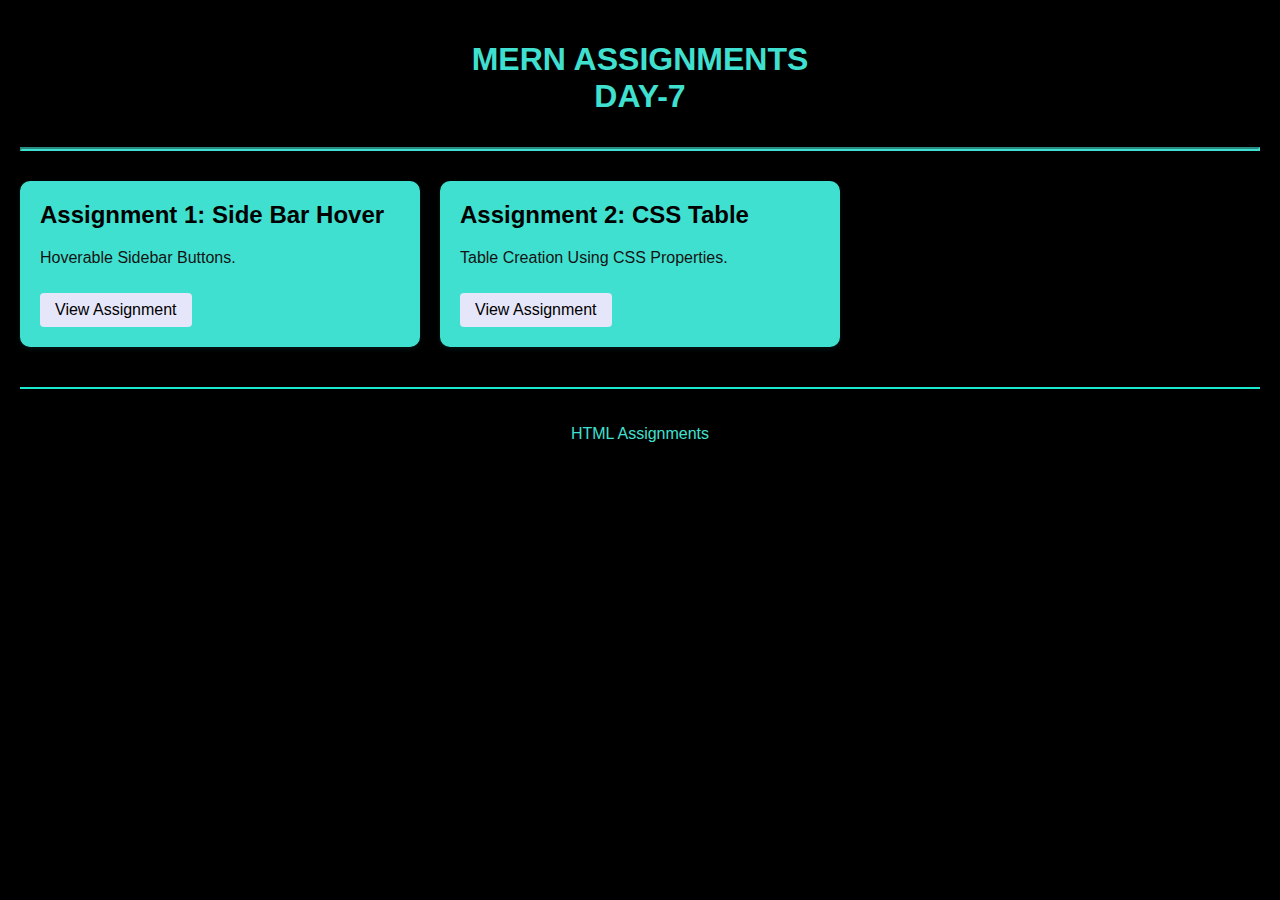
<file: index.html>
<!DOCTYPE html>
<html>
<head>
    <title>DAY 7 ASSIGNMENTS</title>
    <style>
        body {
            font-family:'Franklin Gothic Medium', 'Arial Narrow', Arial, sans-serif;
            margin: 0;
            padding: 20px;
            background-color: black;
        }
        h1 {
            color: turquoise;
            text-align: center;
            padding-bottom: 10px;
        }

        hr{
            border-color: turquoise;
            border-width: 2px;
        }

        .container {
            display: grid;
            grid-template-columns: repeat(auto-fill, minmax(300px, 1fr));
            gap: 20px;
            margin-top: 30px;
        }
        .assignment-card {
            background-color: turquoise;
            opacity: 100%;
            border-radius: 10px;
            padding: 20px;
            box-shadow: 0 2px 5px rgba(8, 232, 213, 0.1);
            transition: transform 0.3s ease;
        }
        .assignment-card:hover {
            transform: translateY(-5px);
            box-shadow: 0 5px 15px rgba(152, 14, 14, 0.2);
        }
        .assignment-card h2 {
            color: black;
            margin-top: 0;
        }
        .assignment-card p {
            color: rgb(20, 19, 19);
        }
        .assignment-card a {
            display: inline-block;
            margin-top: 10px;
            padding: 8px 15px;
            background-color: lavender;
            color: rgb(0, 0, 0);
            text-decoration: none;
            border-radius: 4px;
        }
        .assignment-card a:hover {
            background-color: rgb(11, 230, 238);
        }
        footer {
            margin-top: 40px;
            text-align: center;
            color: turquoise;
            padding: 20px;
            border-top: 2px solid #18eacb;
        }
    </style>
</head>

<body>
    <h1> MERN ASSIGNMENTS <br>
    DAY-7 </h1>
    <hr> 

    <div class="container">
        
        <div class="assignment-card">
            <h2>Assignment 1: Side Bar Hover</h2>
            <p>Hoverable Sidebar Buttons.</p>
            <a href="hover.html">View Assignment</a>
        </div>
        
        <div class="assignment-card">
            <h2>Assignment 2: CSS Table</h2>
            <p>Table Creation Using CSS Properties.</p>
            <a href="table.html">View Assignment</a>
        </div>

        

    </div>
    
    <footer>
        <p>HTML Assignments  </p>
    </footer>
</body>
</html>
</file>
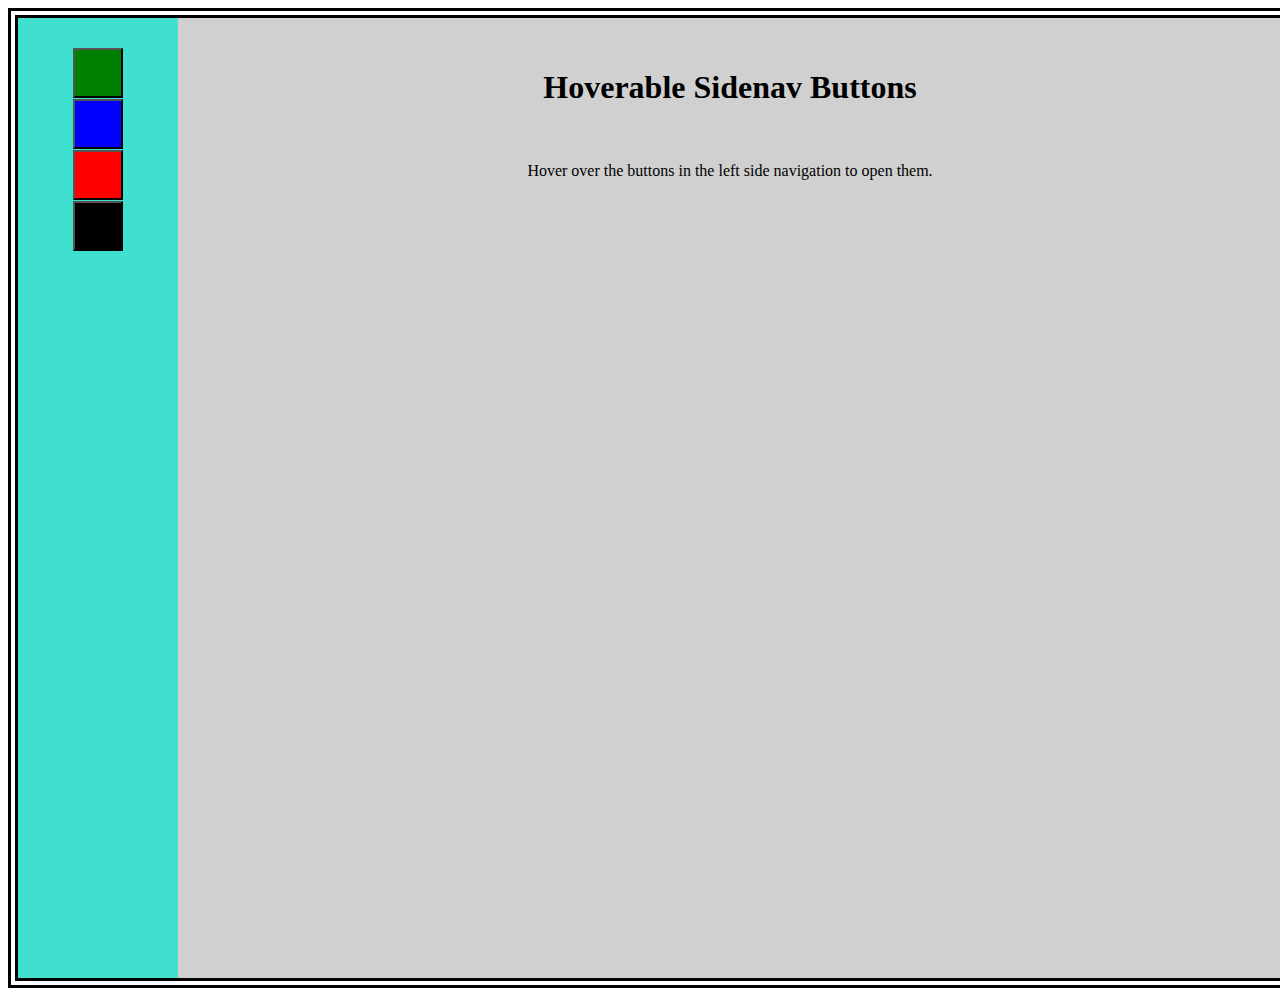
<file: hover.html>
<!DOCTYPE html>
<html lang="en">
<head>
   <meta charset="UTF-8">
   <meta name="viewport" content="width=device-width, initial-scale=1.0">
   <title>Hover Buttons</title>
   <link rel="stylesheet" href="hover.css">
</head>
<body>
   <center>
<div class="wrapper">
   <aside  class="side">
      <button class="but1"></button><br>
      <button class="but2"></button><br>
      <button class="but3"></button><br>
      <button class="but4"></button><br>
   </aside>

   <div class="main">
      <h1>Hoverable Sidenav Buttons</h1><br>
      <p>Hover over the buttons in the left side navigation to open them. </p>
   </div>
</center>
</div>
</body>
</html>
</file>
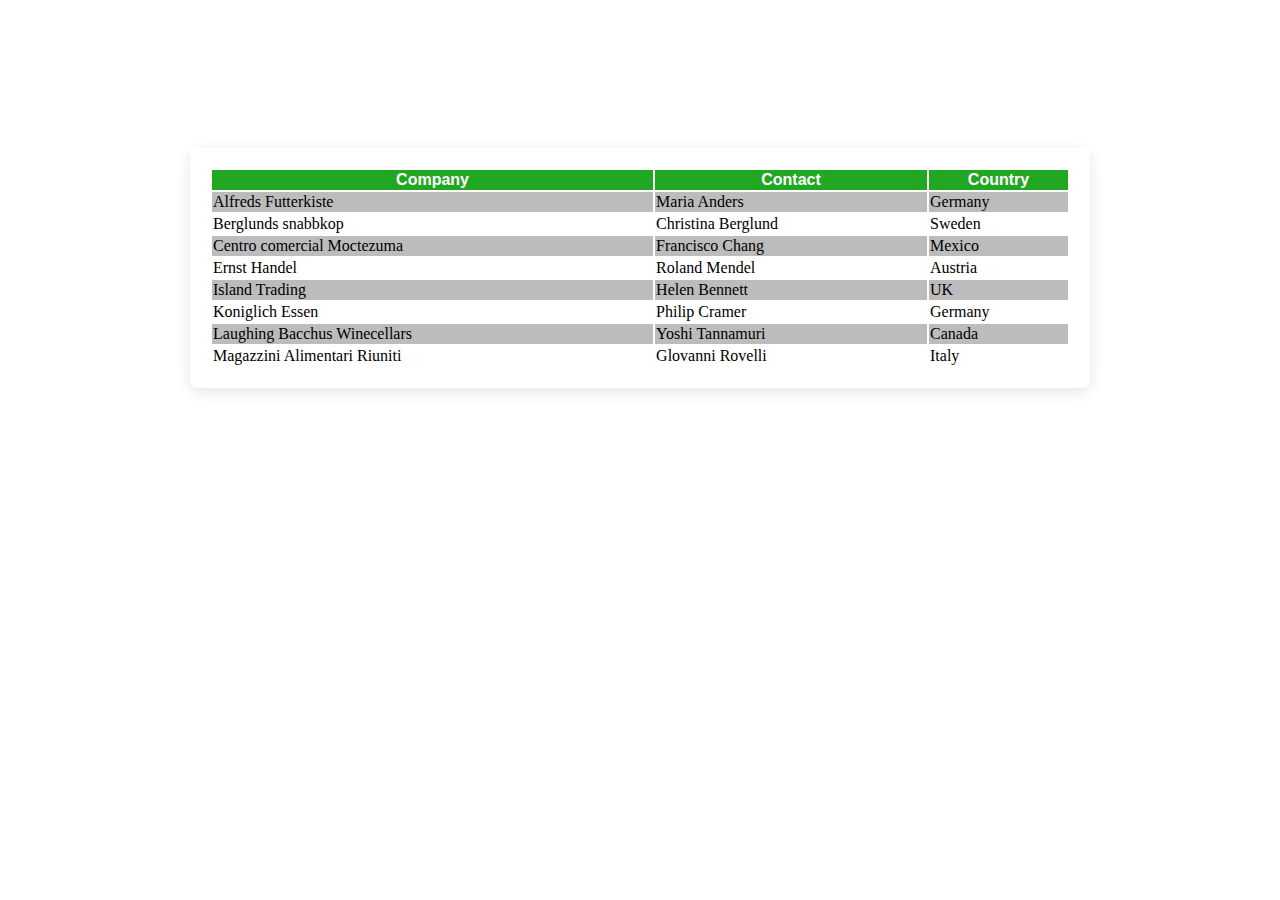
<file: table.html>
<!DOCTYPE html>
<html lang="en">
<head>
    <meta charset="UTF-8">
    <meta name="viewport" content="width=device-width, initial-scale=1.0">
    <title>Table Using CSS </title>
    <link rel="stylesheet" href="table.css">
</head>
<body>
    <center>
        <h1>Table using CSS </h1><br>
        <table class="table">
            <thead class="head">
                <th>Company</th>
                <th>Contact</th>
                <th>Country</th>
            </thead>
            <tr class="row">
                <td>Alfreds Futterkiste</td>
                <td>Maria Anders</td>
                <td>Germany</td>
            </tr>

            <tr class="col">
                <td>Berglunds snabbkop</td>
                <td>Christina Berglund</td>
                <td>Sweden</td>
            </tr>

            <tr class="row">
                <td>Centro comercial Moctezuma</td>
                <td>Francisco Chang</td>
                <td>Mexico</td>
            </tr>

            <tr class="col">
                <td>Ernst Handel</td>
                <td>Roland Mendel</td>
                <td>Austria</td>
            </tr>

            <tr class="row">
                <td>Island Trading</td>
                <td>Helen Bennett</td>
                <td>UK</td>
            </tr>

            <tr class="col">
                <td>Koniglich Essen</td>
                <td>Philip Cramer</td>
                <td>Germany</td>
            </tr>

            <tr class="row">
                <td>Laughing Bacchus Winecellars</td>
                <td>Yoshi Tannamuri</td>
                <td>Canada</td>
            </tr>

            <tr class="col">
                <td>Magazzini Alimentari Riuniti</td>
                <td>Glovanni Rovelli</td>
                <td>Italy</td>
            </tr>

        </table>
    </center>       
</body>
</html>
</file>
<file: hover.css>
.wrapper{
    display: flex;
    width: 100%;
    border: 10px;
    border-style: double;
}

.side{
    padding: 30px;
    background-color: turquoise;
    height: 100vh;
    width: 100px;
}
.but1{
    background-color: green;
    height: 50px;
    width: 50px;
    cursor: pointer;
        
}

.but2{
    background-color: blue;
    height: 50px;
    width: 50px;
    cursor: pointer;
}

.but3{
    background-color: red;
    height: 50px;
    width: 50px;
    cursor: pointer;
}

.but4{
    background-color: black;
    height: 50px;
    width: 50px;
    cursor: pointer;
}

.main{
    background-color: rgba(128, 128, 128, 0.37);
    flex-grow: 1;  
    padding: 30px;
    box-sizing: border-box;
}
</file>
<file: table.css>
body{
    margin: 0;
    padding: 50px;  
    justify-content: center;
    background-image: url("https://cdn.wallpapersafari.com/6/15/fHkZYA.jpg");
    background-repeat: no-repeat;
    
    
}    

.head{
    background-color: rgba(29, 165, 29, 0.977);
    color: white;
    font-family: 'Lucida Sans', 'Lucida Sans Regular', 'Lucida Grande', 'Lucida Sans Unicode', Geneva, Verdana, sans-serif;
}
.table{
    padding: 20px;
    width: 100vh; 
    background-color: #fff; 
    border-radius: 8px;
    box-shadow: 0 4px 15px rgba(0, 0, 0, 0.1); 
    overflow: hidden;
}

.row{
    background-color: rgba(169, 169, 169, 0.776);
}

.col{
    background-color: white;
    color: black;
}

h1{
    color: white;
    font-family: 'Lucida Sans', 'Lucida Sans Regular', 'Lucida Grande', 'Lucida Sans Unicode', Geneva, Verdana, sans-serif;
    text-decoration:underline;
}
</file>
